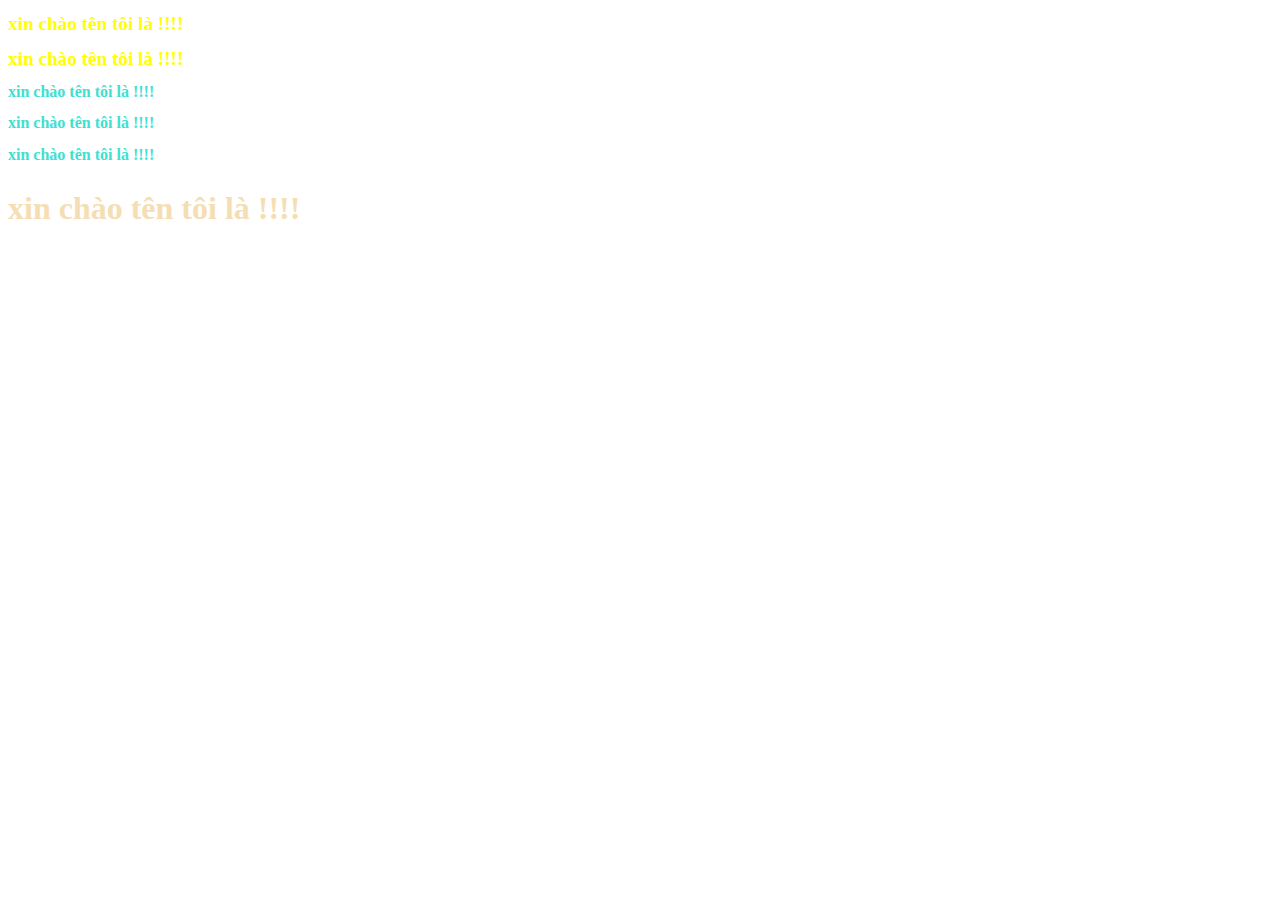
<file: Đỗ Minh Khuê 518100020(1)/Bai1/index.htm>
<!DOCTYPE html>
<html lang="en">
<head>
    <meta charset="UTF-8">
    <meta name="viewport" content="width=device-width, initial-scale=1.0">
    <title>Document</title>
    <link rel="stylesheet" href="style.css">
</head>
<body>
    <h1>xin chào tên tôi là !!!! </h1>
    <h1>xin chào tên tôi là !!!! </h1>
    <h2 class="khue">xin chào tên tôi là !!!! </h2>
    <h2 class="khue">xin chào tên tôi là !!!! </h2>
    <h2 class="khue">xin chào tên tôi là !!!! </h2>
    <h2 id="khue">xin chào tên tôi là !!!! </h2>

</body>
</html>
</file>
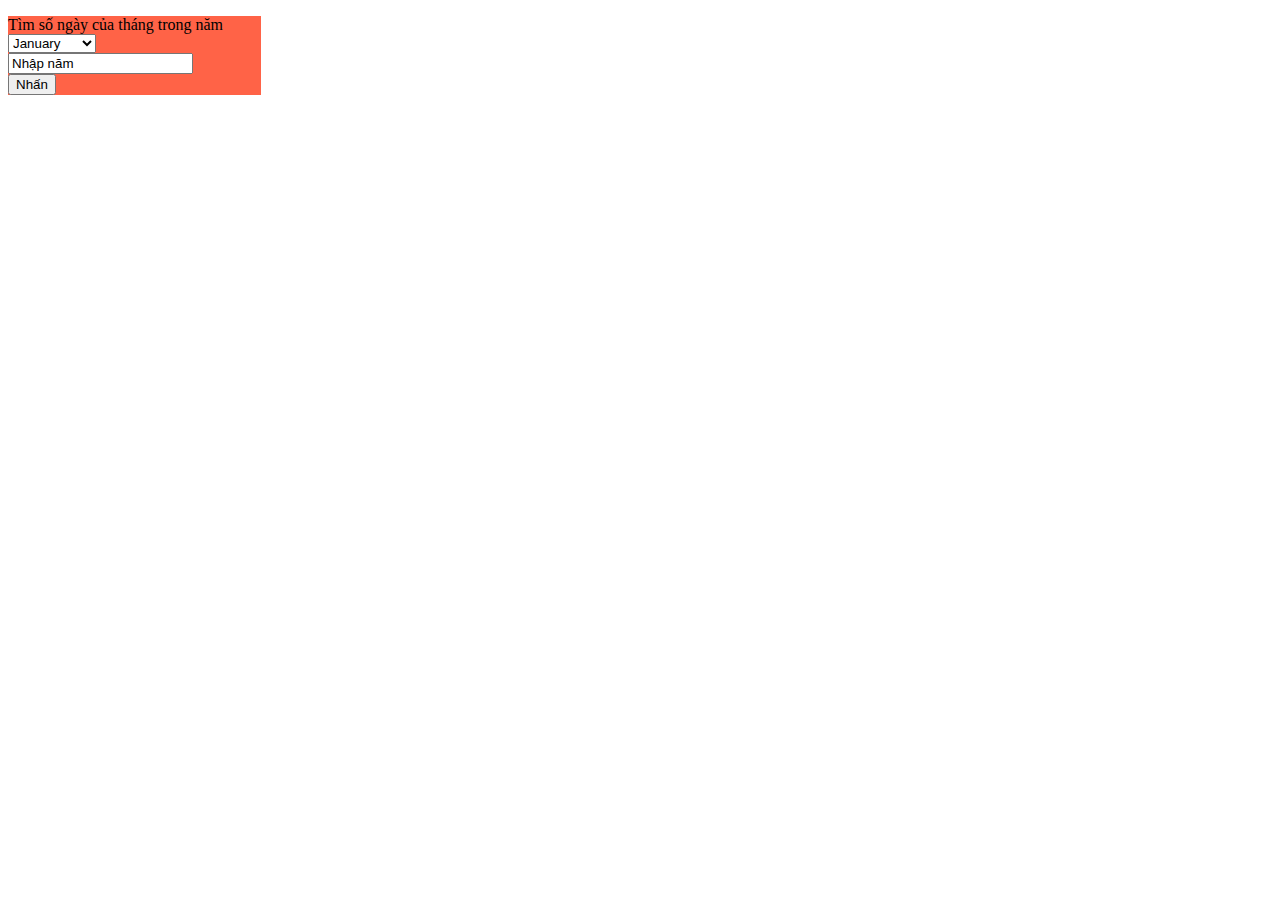
<file: Đỗ Minh Khuê 518100020(1)/Bai3.1/index.html>
<!DOCTYPE html>
<html lang="en">
<head>
    <meta charset="UTF-8">
    <meta name="viewport" content="width=device-width, initial-scale=1.0">
    <title>Document</title>
    <script src="index.js"></script>
</head>
<body>
    <form id="form" name="f1">
        <p>Tìm số ngày của tháng trong năm<br>
        <select name="thang">
            <option>January</option>
            <option>Febuary</option>
            <option>March</option>
            <option>April</option>
            <option>May</option>
            <option>June</option>
            <option>July</option>
            <option>August</option>
            <option>September</option>
            <option>October</option>
            <option>November</option>
            <option>December</option>
        </select><br>
        <input type="textbox" name="year"value="Nhập năm" pattern="[0-9]{1,15}"><br>
        <input type="button" name="nhan" value="Nhấn" onclick="TinhNgay()"></p>
        
    
    
    </form>
    <style>
        #form{
            background-color: tomato;
            width: 20%;
        }
    </style>
    
</body>
</html>
</file>
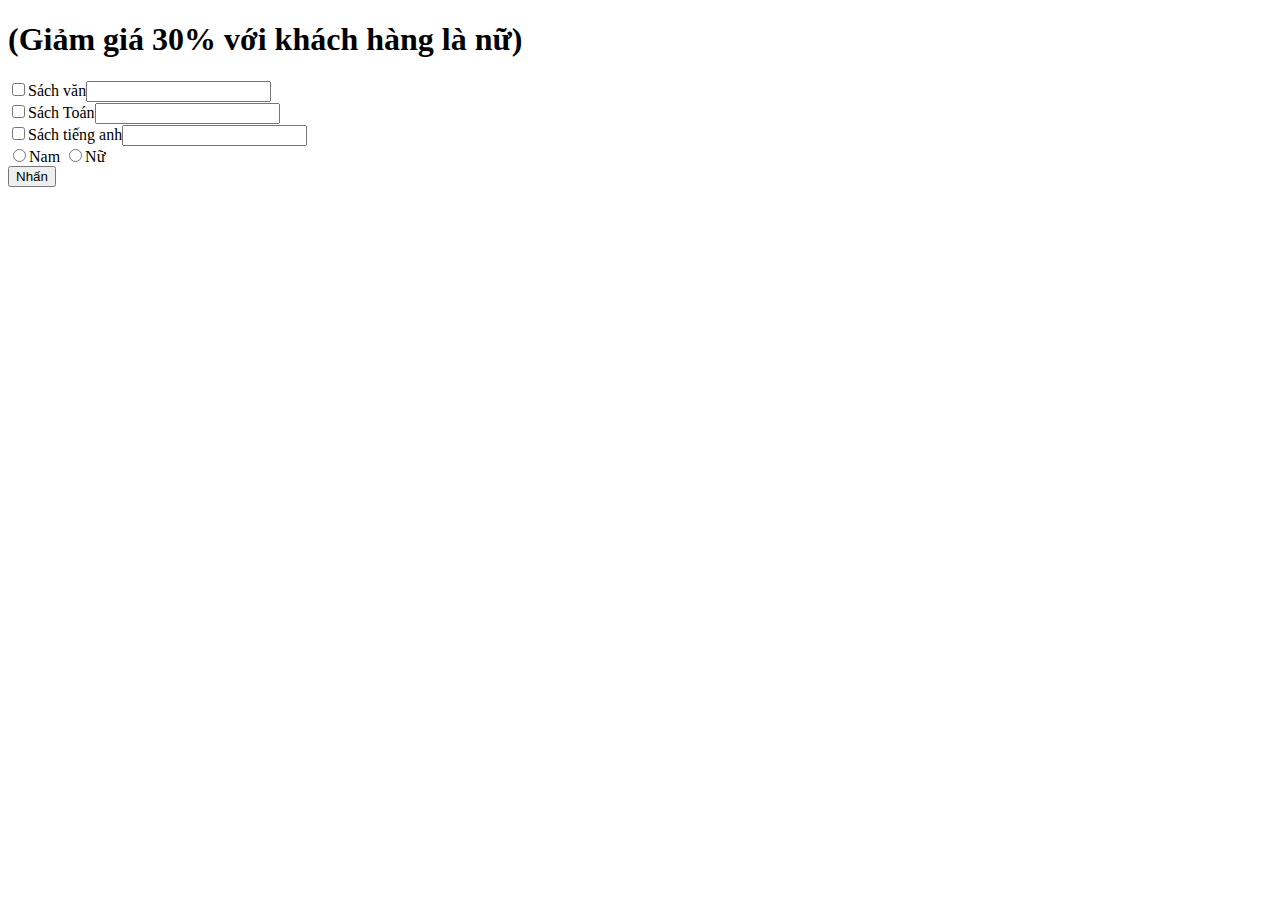
<file: Đỗ Minh Khuê 518100020(1)/Bai3.2/index.html>
<!DOCTYPE html>
<html lang="en">
<head>
	<meta charset="UTF-8">
	<meta name="viewport" content="width=device-width, initial-scale=1.0">
	<title>Document</title>
	<script src="index.js"></script>
</head>
<body>
	<form name="f1">
		
		<h1>(Giảm giá 30% với khách hàng là nữ)</h1>
		<input type="checkbox" name="van">Sách văn<input type="textbox" name="slvan"><br>
	<input type="checkbox" name="toan">Sách Toán<input type="textbox" name="sltoan"><br>
	<input type="checkbox" name="anh">Sách tiếng anh<input type="textbox" name="slanh"><br>
	<input type="radio" name="gt" value="nam">Nam     <input type="radio" name="gt" value="nu">Nữ<br>
	<input type="button" name="nhan" value="Nhấn" onclick="nhap()">
	</form>
	
</body>
</html>
</file>
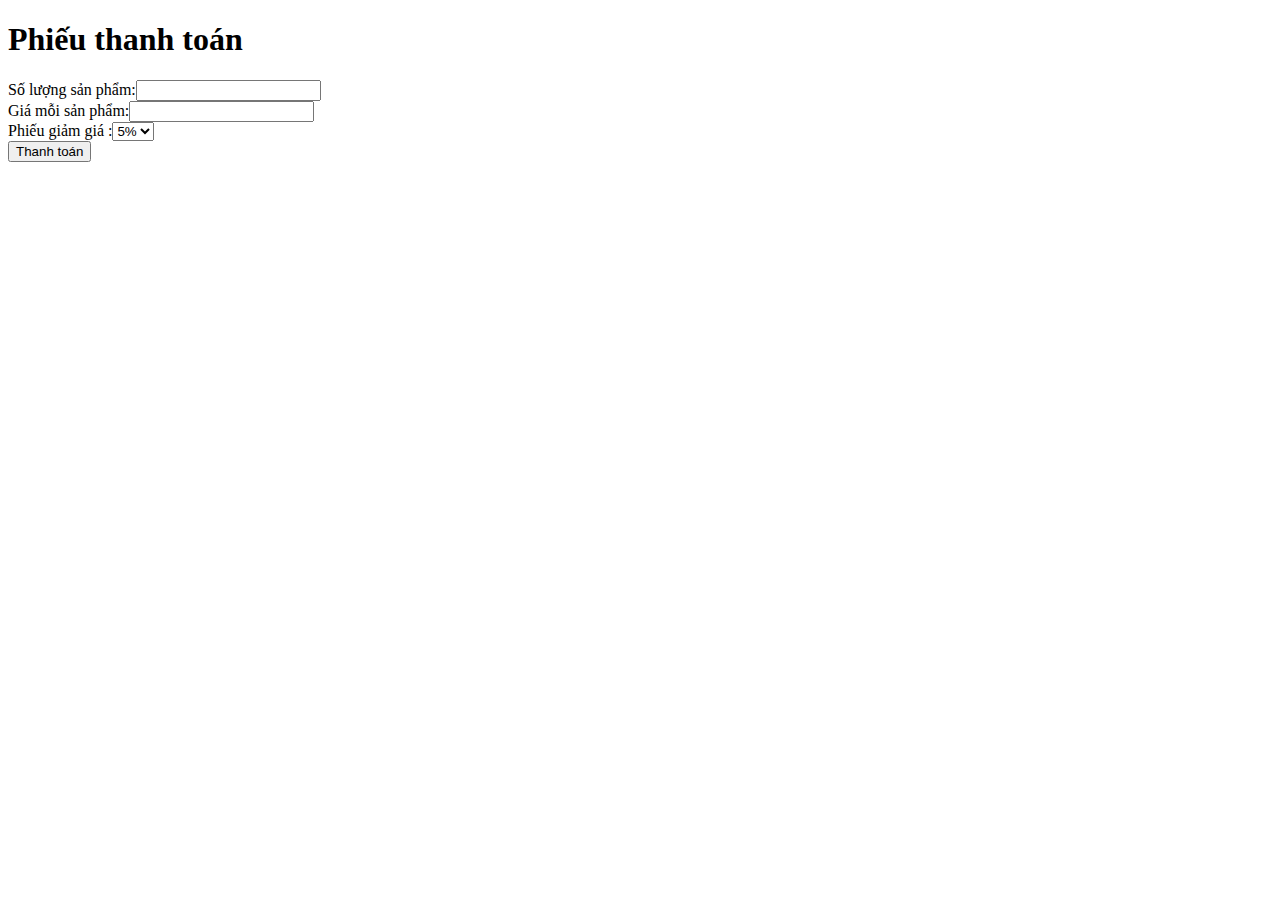
<file: Đỗ Minh Khuê 518100020(1)/Bai3.3/index.html>
<!DOCTYPE html>
<html lang="en">
<head>
    <meta charset="UTF-8">
    <meta name="viewport" content="width=device-width, initial-scale=1.0">
    <title>Document</title>
    <script src="index.js"></script>
</head>
<body>
    <form name="f1">
		<h1>Phiếu thanh toán</h1>
		Số lượng sản phẩm:<input type="textbox" name="x"><br>
		Giá mỗi sản phẩm:<input type="textbox" name="y"><br>
		Phiếu giảm giá :<select name="giamgia">
			<option>5%</option>
			<option>8%</option>
		</select><br>
		<input type="button" name="ttoan" value="Thanh toán" onclick="Tinh_tien()">
		
	</form>
</body>
</html>
</file>
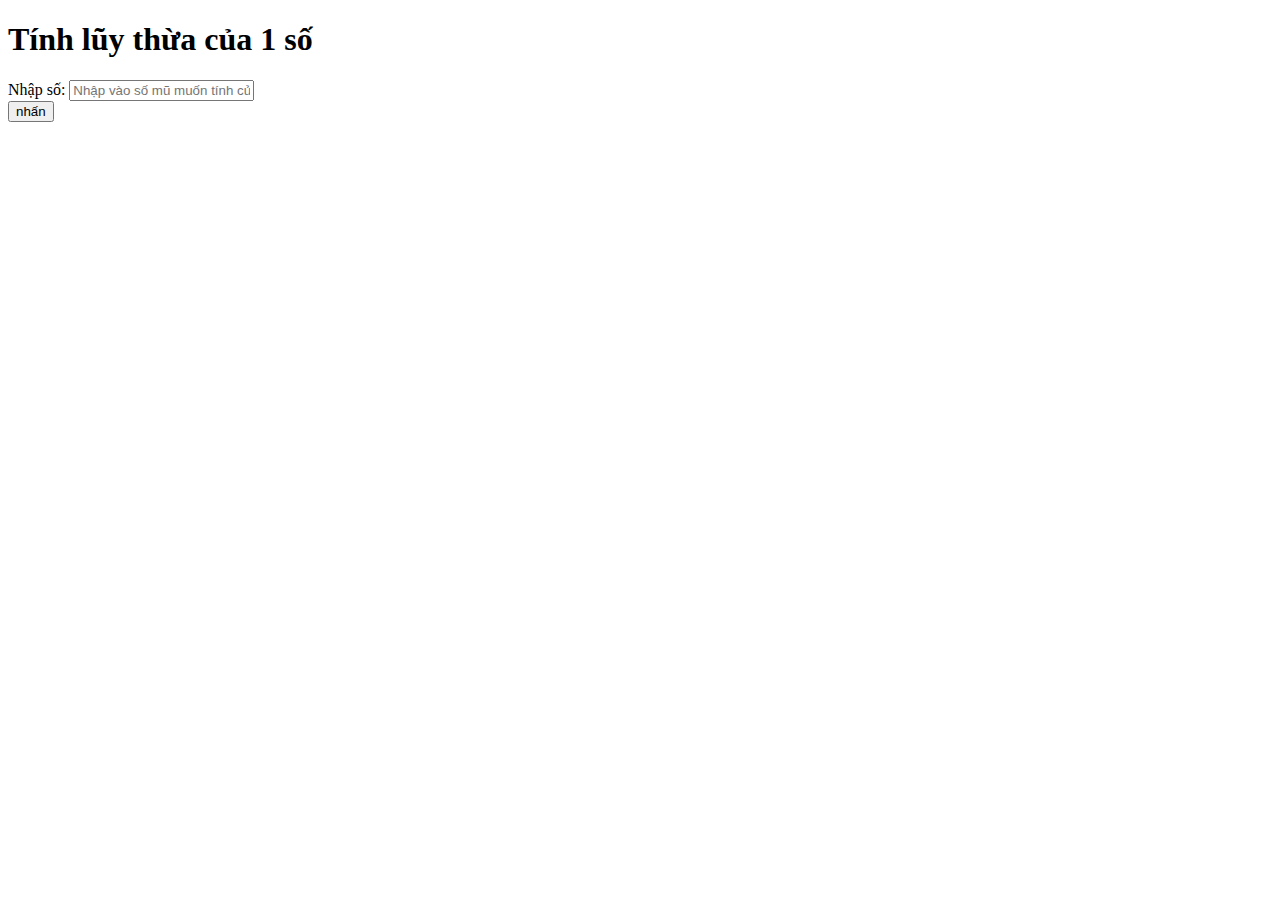
<file: Đỗ Minh Khuê 518100020(1)/Bai3.4/index.html>
<!DOCTYPE html>
<html lang="en">
<head>
    <meta charset="UTF-8">
    <meta name="viewport" content="width=device-width, initial-scale=1.0">
    <title>Document</title>
    <script src="index.js"></script>
</head>
<body>
    <form name="form">
        <h1>Tính lũy thừa của 1 số</h1>
        Nhập số: <input placeholder="Nhập vào số mũ muốn tính của 2" type="textbox" name="mu"><br>
        <input type="button" name="ketqua1" value="nhấn" onclick="Tinh()">
    </form>
</body>
</html>
</file>
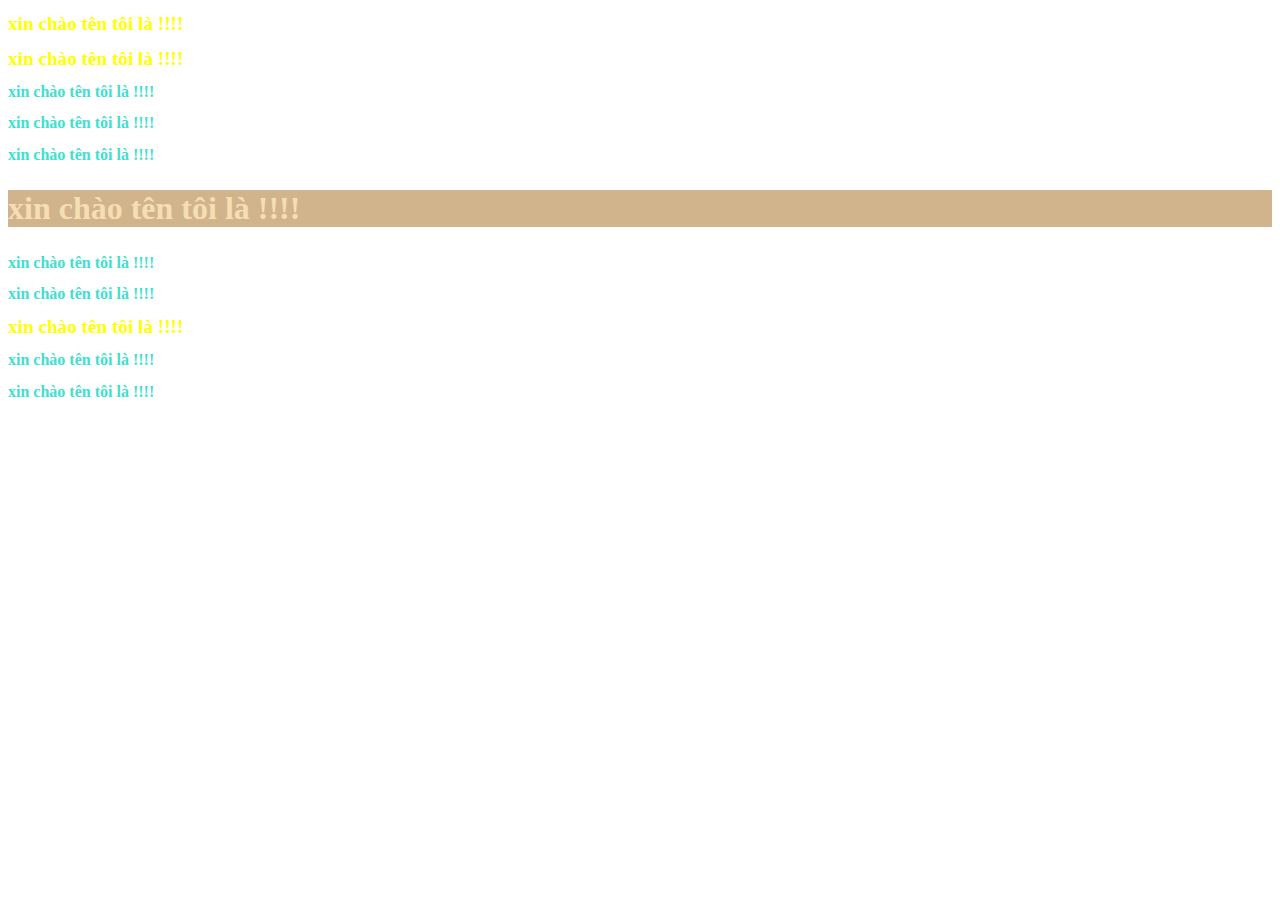
<file: Đỗ Minh Khuê 518100020(1)/Bai2/template.html>
<!DOCTYPE html>
<html lang="en">
<head>
    <meta charset="UTF-8">
    <meta name="viewport" content="width=device-width, initial-scale=1.0">
    <title>Document</title>
    <link rel="stylesheet" href="style.css">
</head>
<body>
    <h1>xin chào tên tôi là !!!! </h1>
    <h1>xin chào tên tôi là !!!! </h1>
    <h2 class="khue">xin chào tên tôi là !!!! </h2>
    <h2 class="khue">xin chào tên tôi là !!!! </h2>
    <h2 class="khue">xin chào tên tôi là !!!! </h2>
    <h2 id="khue">xin chào tên tôi là !!!! </h2>
    <h2 class="khue">xin chào tên tôi là !!!! </h2>
    <h2 class="khue">xin chào tên tôi là !!!! </h2>
    <h1>xin chào tên tôi là !!!! </h1>
    <h2 class="khue">xin chào tên tôi là !!!! </h2>
    <h2 class="khue">xin chào tên tôi là !!!! </h2>
</body>
</html>
</file>
<file: Đỗ Minh Khuê 518100020(1)/Bai1/style.css>
h1{
    font-size: larger;
    color: yellow;
}

.khue{
    font-size: medium;
    color: turquoise;
}

#khue{
    font-size: xx-large;
    color: wheat;
}
</file>
<file: Đỗ Minh Khuê 518100020(1)/Bai2/style.css>
h1{
    font-size: larger;
    color: yellow;
}

.khue{
    font-size: medium;
    color: turquoise;
}

#khue{
    background-color: tan;
    font-size: xx-large;
    color: wheat;
}
</file>
